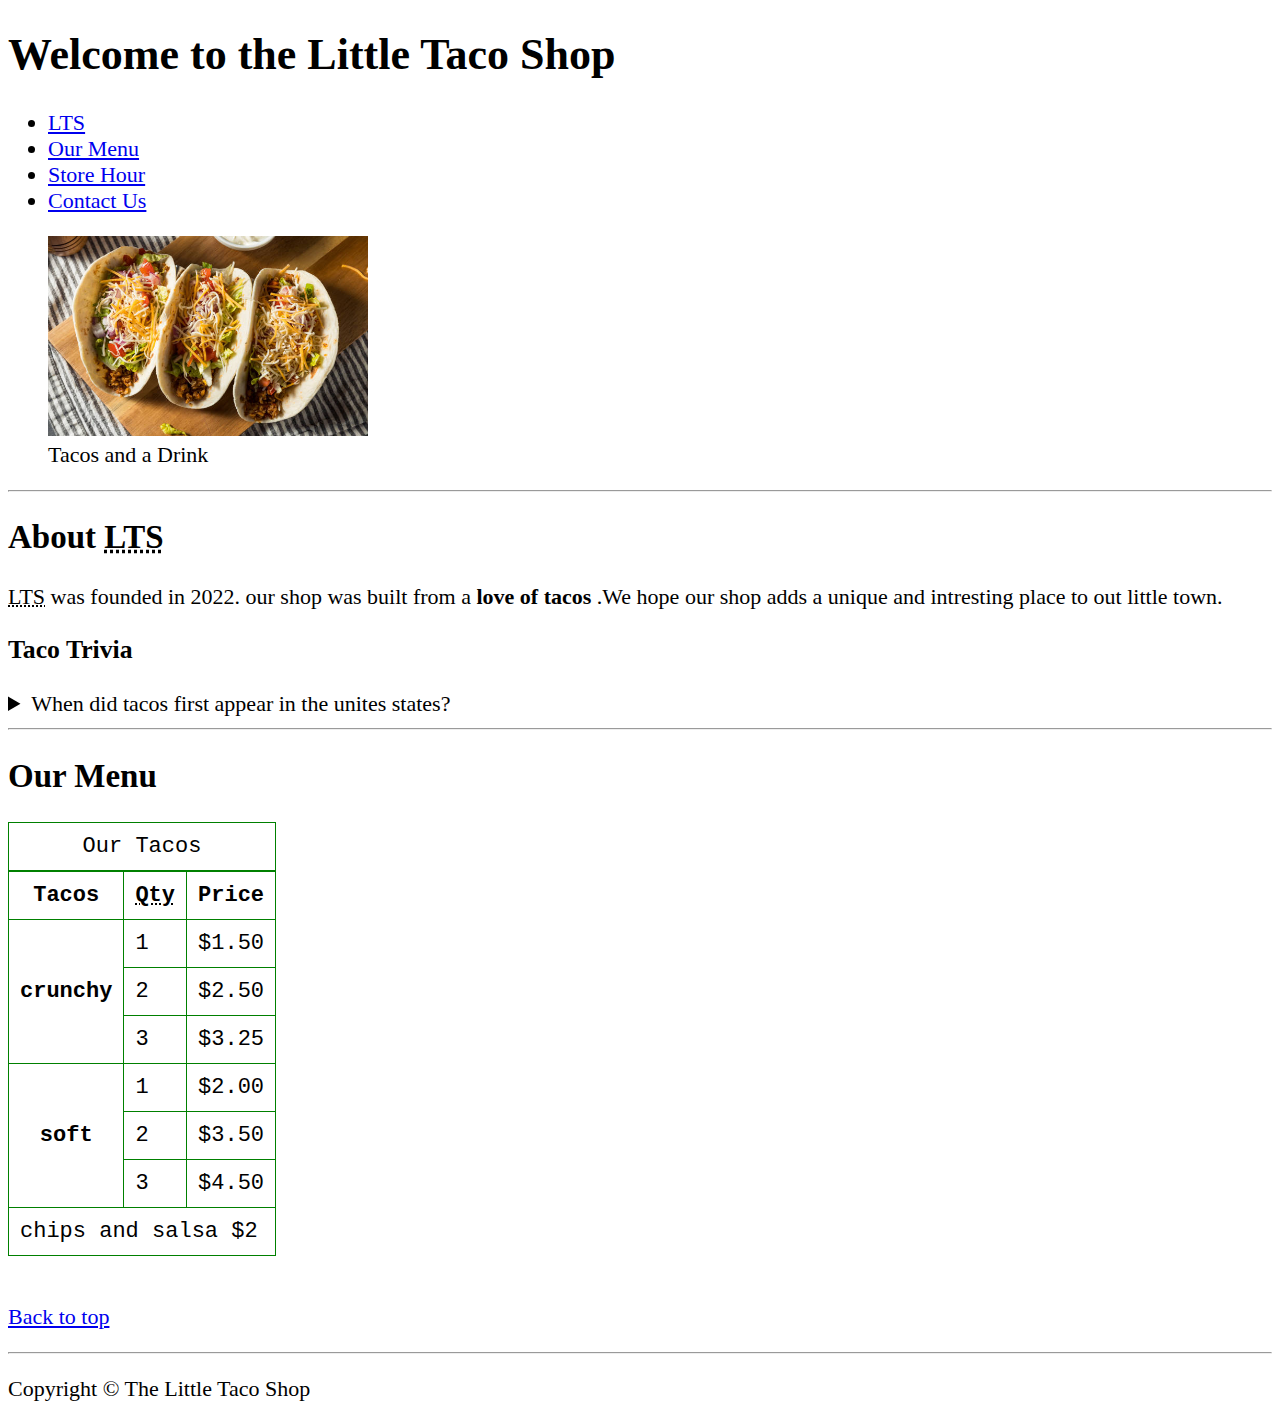
<file: index.html>
<!DOCTYPE html>
<html lang="en">
<head>
    <meta charset="UTF-8">
    <meta name="viewport" content="width=<device-width>, initial-scale=1.0">
    <title>The Little Taco Shop</title>
    <link rel="stylesheet" href="main.css">
</head>
<body>
    <header>
        <h1>Welcome to the Little Taco Shop</h1>
        <nav>
            <ul>
                <li><a href="#about"><abbr title="The Little Taco Shop">LTS</abbr> </a></li>
                <li><a href="#menu">Our Menu</a></li>
                <li><a href="hours.html">Store Hour</a></li>
                <li><a href="contact.html">Contact Us</a></li>
            </ul>
        </nav>
        
        <figure>

          <img src="taco2.jpg" alt="taco picture" title="eat and enjoy" height="200" width="320">
          <figcaption>Tacos and a Drink</figcaption>
        </figure>
    </header>
    <hr>
    <main>
        <article id="about">
        <h2>About <abbr title="The Little Taco Shop">LTS</abbr></h2>
        <p>
            <abbr title="The Little Taco Shop">LTS</abbr> was founded in <time datetime="2022">2022</time>. our shop was built from a <strong>love of tacos</strong> .We hope our shop adds a unique and intresting place to out little town.
        </p>
        <aside>
            <h3>Taco Trivia</h3>
            <details>
                <summary>When did tacos first appear in the unites states?
                 </summary>
                <p>Jeffrey M.pilcher, taco historian ans professor of history at the university of minnesota, says the earliest mension of tacos in the United States are in a newspaper fron <time datetime="1905">1905</time>. </p> 
            </details>
        </aside>
    </article>
    <hr>

    <article id="menu">
        <h2>Our Menu</h2>
        <table>
            <caption>Our Tacos</caption>
            <thead>
                <tr>
                    <th>Tacos</th>
                    <th scope="col"><abbr title="Quantity">Qty</abbr></th>
                    <th scope="col">Price</th>
                </tr>
            </thead>
            <tbody>
                <tr>
                    <th scope="row" rowspan="3">crunchy</th>
                    <td>1</td>
                    <td>$1.50</td>
                </tr>
                <tr>
                    <td>2</td>
                    <td>$2.50</td>
                </tr>
                <tr>
                    <td>3</td>
                    <td>$3.25</td>
                </tr>
                <tr>
                    <th rowspan="3">soft</th>
                    <td>1</td>
                    <td>$2.00</td>
                </tr>
                <tr>
                    <td>2</td>
                    <td>$3.50</td>
                </tr>
                <tr>
                    <td>3</td>
                    <td>$4.50</td>
                </tr>
            </tbody>
            <tfoot>
                <tr><td colspan="3">chips and salsa $2</td></tr>
            </tfoot>   
        </table>
        <br>
        <p>
            <a href="#">Back to top</a>
        </p>
    </article>
    </main>
    <hr>
    <footer>
        <p>Copyright &copy; The Little Taco Shop</p>
    </footer>
    
    
</body>
</html>
</file>
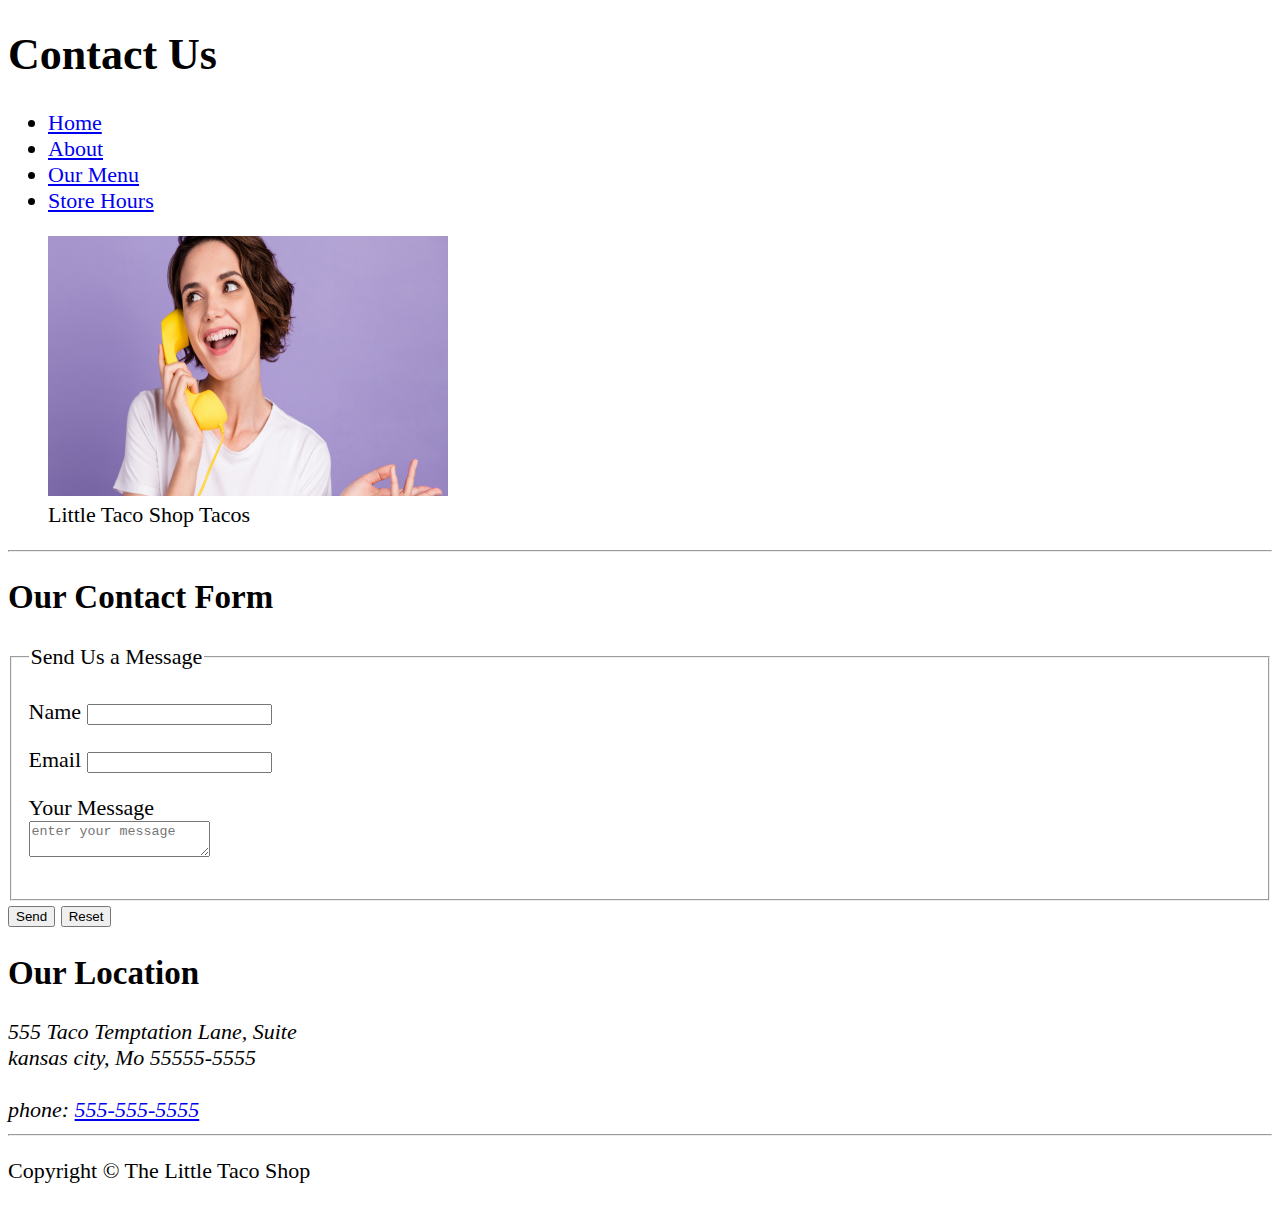
<file: contact.html>
<!DOCTYPE html>
<html lang="en">
<head>
    <meta charset="UTF-8">
    <meta name="viewport" content="width=device-width, initial-scale=1.0">
    <title>Contact US -- LTS</title>
    <link rel="stylesheet" href="main.css">
</head>
<body>
    <header>
        <h1>Contact Us</h1>
        <nav>
            <ul>
                <li><a href="/">Home</a></li>
                <li><a href="/#about">About</a></li>
                <li><a href="/#menu">Our Menu</a></li>
                <li><a href="hours.html">Store Hours</a></li>
            </ul>
        </nav>
        <figure>
            <img src="contact.webp" alt="eat in time" width="400" height="260">
            <figcaption>Little Taco Shop Tacos</figcaption>
        </figure>
    </header>
    <hr>
    <main>
        <section>
            <h2>Our Contact Form</h2>
            <form action="https://httpbin.org/get" method="get"></form>
               <fieldset>
                  <legend>Send Us a Message</legend>
                  <p>
                    <label for="name">Name</label>
                    <input type="text" name="name" id="name">
                  </p>
                  <p>
                    <label for="email">Email</label>
                    <input type="email" name="email" id="email">
                  </p>
                  <p>
                    <label for="message">Your Message</label>
                    <br>
                    <textarea name="message" id="message" placeholder="enter your message"></textarea>
                  </p>
               </fieldset>
               <button type="submit">Send</button>
               <button type="reset">Reset</button>
            </form>   
        </section>
        <section>
            <h2>Our Location</h2>
            <address>
                555 Taco Temptation Lane, Suite <br>
                kansas city, Mo 55555-5555
                <br><br>
                phone: <a href="tel:+5555555555">555-555-5555</a>
            </address>
        </section>
    </main>
    <hr>
    <footer>
        <p>Copyright &copy; The Little Taco Shop</p>
    </footer>
    
</body>
</html>
</file>
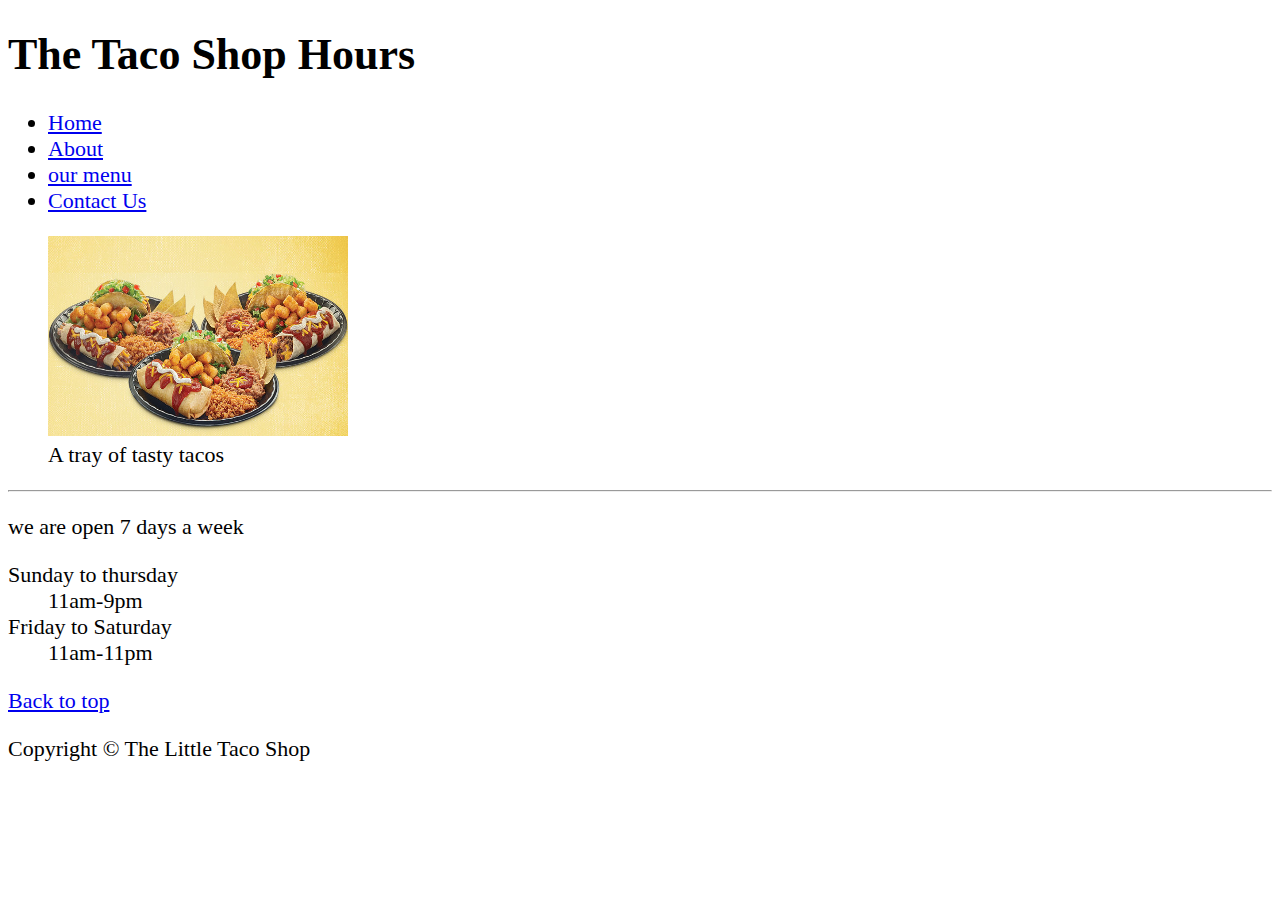
<file: hours.html>
<!DOCTYPE html>
<html lang="en">
<head>
    <meta charset="UTF-8">
    <meta name="viewport" content="width=device-width, initial-scale=1.0">
    <title>Lts hours</title>
    <link rel="stylesheet" href="main.css">
</head>
<body>
    <header>
        <h1>The Taco Shop Hours</h1>
        <nav>
           <ul>
              <li><a href="/">Home</a></li>
              <li><a href="/#about">About <abbr title=""></abbr></a></li>
              <li><a href="/#menu">our menu</a></li>
              <li><a href="contact.html">Contact Us</a></li>
           </ul>
        </nav>
        <figure>
           <img src="TacoTimeComfortFood.jpeg" alt="its taco time" height="200" width="300">
           <figcaption>A tray of tasty tacos</figcaption>
        </figure>
    </header>
    <hr>
    <main>
        <p>we are open 7 days a week</p>
        <dl>
            <dt>Sunday to thursday</dt>
            <dd>11am-9pm</dd>
            <dt>Friday to Saturday</dt>
            <dd>11am-11pm</dd>
        </dl>
        <p>
            <a href="#">Back to top</a>
        </p>
    </main>
    <footer>
        <p>
            Copyright &copy; The Little Taco Shop
        </p>
    </footer>   
</body>
</html>
</file>
<file: main.css>
html{
    font-size: 22px;
}
hr{
    color:black;
}
table, tr, th, td, caption{
    border: 1px solid green;
    font-family: 'Courier New', Courier, monospace;
    border-collapse: collapse;
    padding: 0.5rem;
}
</file>
